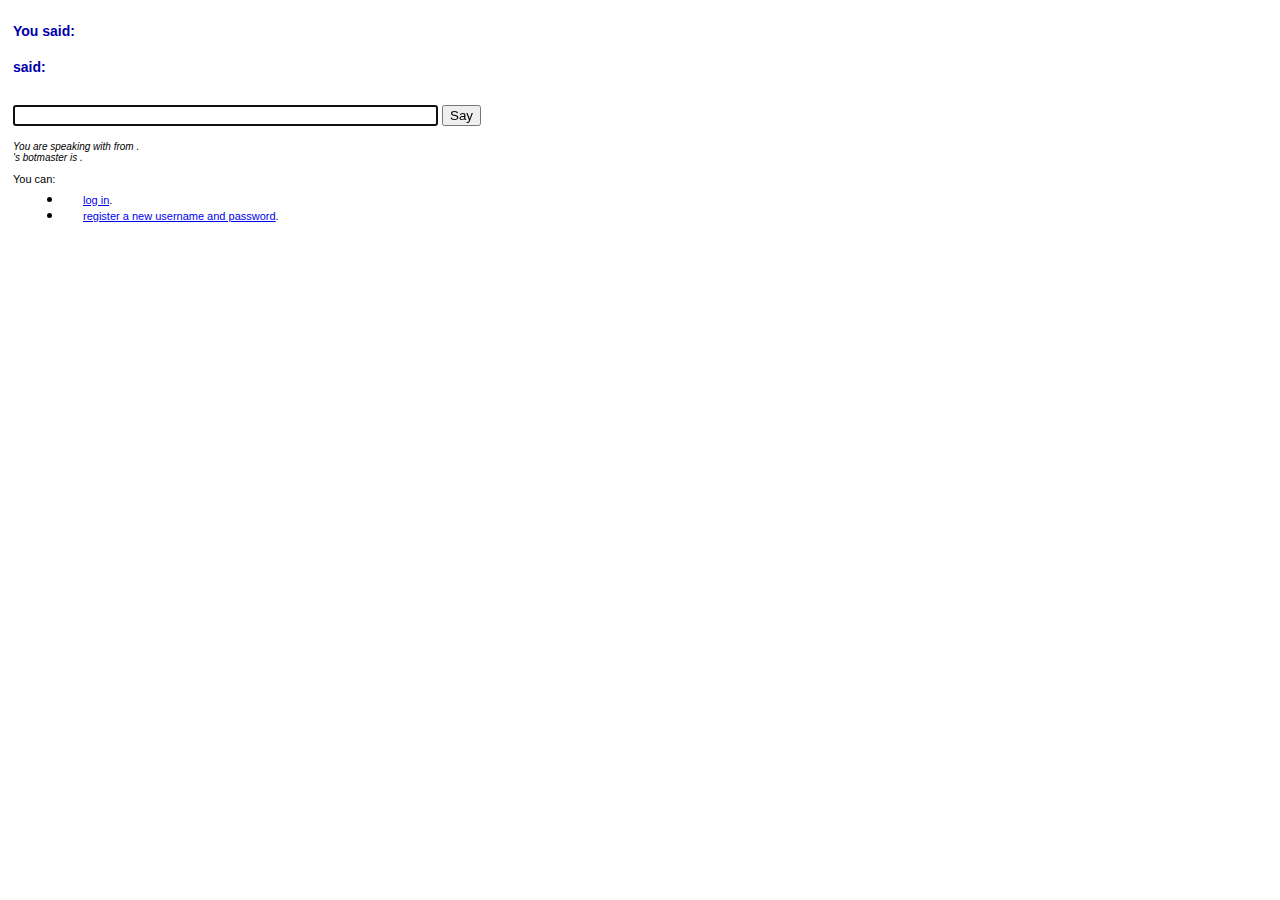
<file: templates/html/alice.html>
<!DOCTYPE html PUBLIC "-//W3C//DTD XHTML 1.0 Transitional//EN"
   "http://www.w3.org/TR/xhtml1/DTD/xhtml1-transitional.dtd">
<html xmlns="http://www.w3.org/1999/xhtml">
<!--This is a simple example of an HTML chat template for Program D.-->
    <head>
        <!--The value associated with a bot predicate, such as
            "name", is inserted wherever you use a bot element
            with a name attribute that corresponds to a predicate name.-->
        <title>
            Dialogue with <bot name="name"/>
        </title>
        <!--This is a simple stylesheet to format the page.-->
        <style type="text/css">
            p
            {
                font-family: Arial, Helvetica, sans-serif;
                font-size: 11px;
                margin-top: 10px;
                margin-bottom: 5px;
                margin-left: 0px;
                margin-right: 10px;
                text-align: left;
                background: transparent;
            }
            .fieldlabel
            {
                font-weight: bold;
                font-style: normal;
                font-size: 14px;
                color: #0000aa;
            }
            #userinput
            {
                font-weight: bold;
                font-style: italic;
                font-size: 14px;
                color: #aa0000;
            }
            .botresponse
            {
                font-weight: bold;
                font-style: italic;
                font-size: 14px;
                color: #00aa00;
            }
            .bottomtext
            {
                margin-top: 0px;
                margin-bottom: 0px;
                font-weight: normal;
                font-style: italic;
                font-size: 10px;
            }
            li p
            {
                margin-top: 0px;
                margin-bottom: 0px;
                margin-left: 20px;
                margin-right: 0px;
            }
            ul
            {
                margin-top: 0px;
                margin-bottom: 5px;
                margin-left: 10px;
                margin-right: 0px;
            }
            form
            {
                margin-top: 20px;
                margin-bottom: 10px;
                margin-left: 0px;
                margin-right: 0px;
            }
        </style>
    </head>
    <!--The body element is set to automatically give focus to the
        input field each time the document is loaded.-->
    <body onload="document.forms[0].elements[0].focus();">
        <table border="0" cellspacing="5" cellpadding="0" width="500">
            <tr>
                <td width="30%" valign="top">
                    <p class="fieldlabel">
                        You said:
                    </p>
                </td>
                <td width="70%" valign="top">
                    <p id="userinput">
                        <userinput/>
                    </p>
                </td>
            </tr>
            <tr>
                <td width="30%" valign="top">
                    <p class="fieldlabel">
                        <!--The name of the bot will be substituted here.-->
                        <bot name="name"/> said:
                    </p>
                </td>
                <td width="70%" valign="top">
                    <p class="botresponse">
                        <!--The bot's response will be substituted here.-->
                        <reply></reply><response/>
                    </p>
                </td>
            </tr>
            <tr>
                <td width="100%" colspan="2" valign="top">
                    <form method="post">
                        <input type="text" size="50" name="text" />
                        <input type="submit" value="Say" />
                    </form>
                </td>
            </tr>
            <tr>
                <td width="100%" colspan="2" valign="top">
                    <p class="bottomtext">
                        <!--Again we display the bot name, and also the hostname.-->
                        You are speaking with <bot name="name"/> from <hostname/>.
                    </p>
                    <p class="bottomtext">
                        <!--Here is an example of getting another bot predicate value (master).-->
                        <bot name="name"/>'s botmaster is <bot name="master"/>.
                    </p>
                    <p>
                        You can:
                    </p>
                    <ul>
                        <li>
                            <p>
                                <!--This link will request a login form.-->
                                <a href="?login=yes">log in</a>.
                            </p>
                        </li>
                        <li>
                            <p>
                                <!--This link will request a new user registration form.-->
                                <a href="?register=yes">register a new username and password</a>.
                            </p>
                        </li>
                    </ul>
                </td>
            </tr>
        </table>
    </body>
</html>
</file>
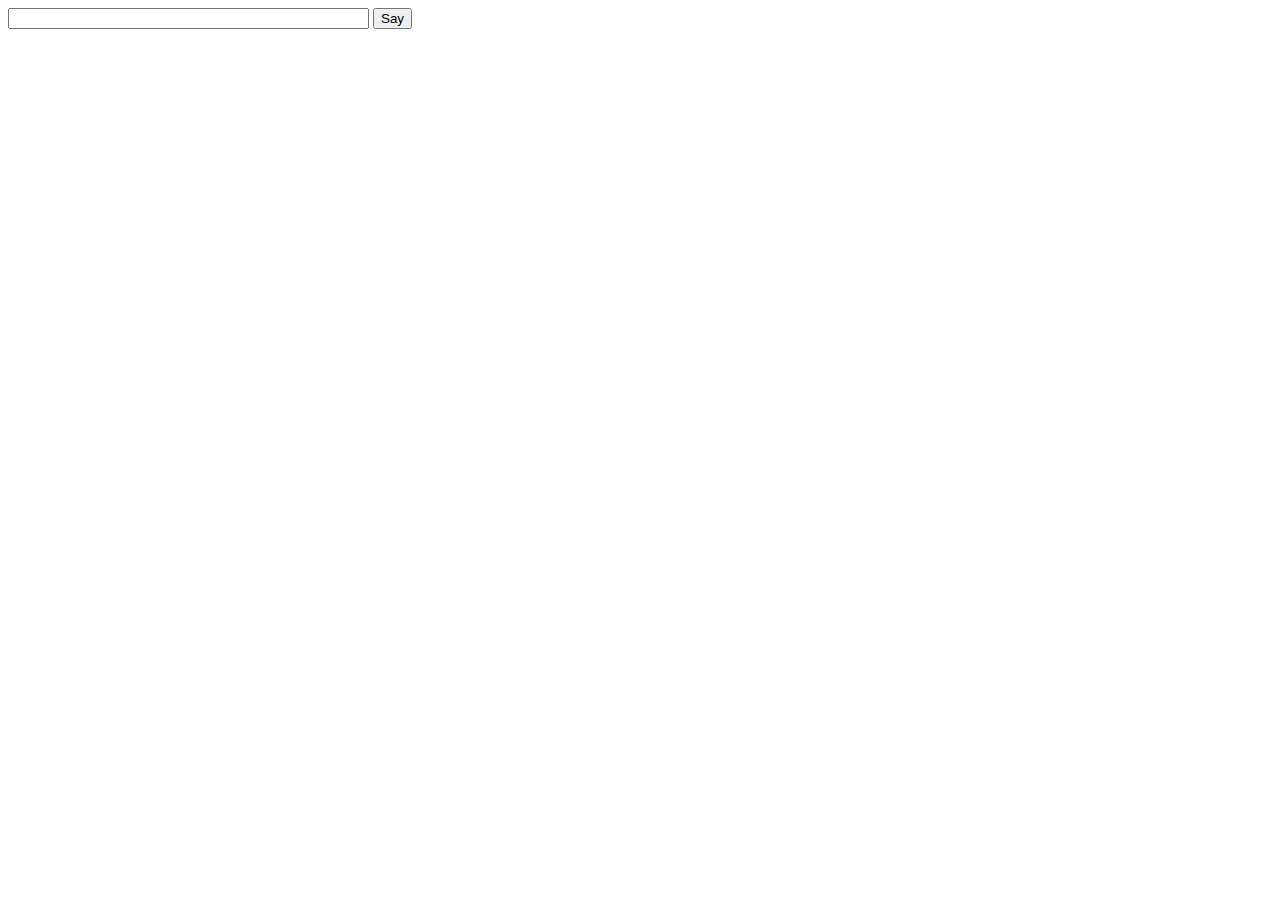
<file: templates/html/anna.html>
<html>
    <head>
        <title>
            Anna
        </title>
    </head>
    <body>

      <!-- Begin Response !-->                  
	<reply></reply><response/>
   
      <!-- End Response !--> 
            
      <form method="POST">
               <input type="text" size="42" name="text" value="" >
               <input type="submit" value="Say" >
      </form>
    </body>
</html>
</file>
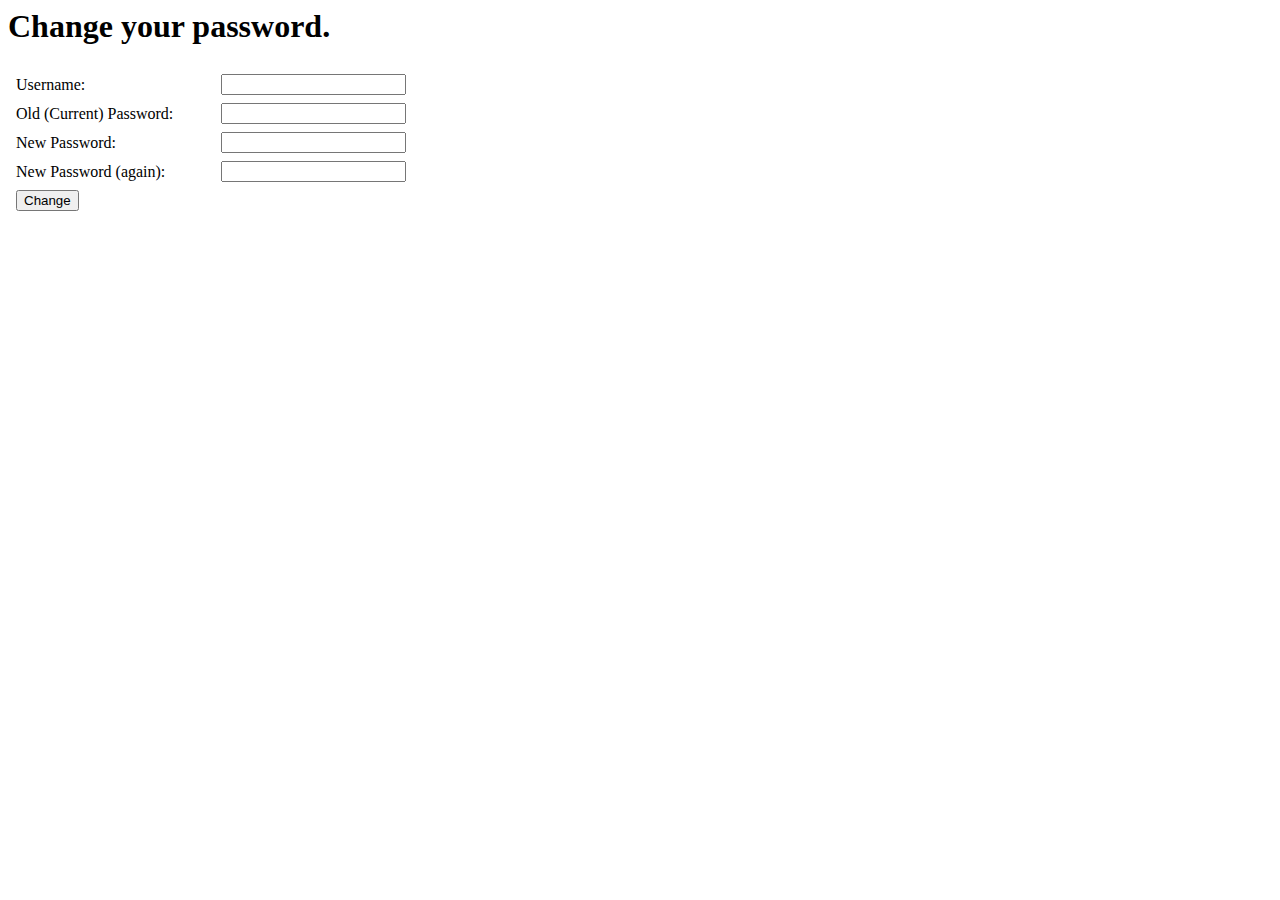
<file: templates/html/change-password.html>
<html>
	<head>
		<title>
			Change Your Password
		</title>
		<link rel="stylesheet" type="text/css" href="http://localhost/style/style/sample.css" />
	</head>
	<body>
		<h1>
			Change your password.
		</h1>
		<form name="passreq" method="POST" action="/" >
			<table width="33%" border="0" cellspacing="8" cellpadding="0">
				<tr>
					<td width="50%" valign="middle">
						<p class="fieldlabel">
							Username: 
						</p>
					</td>
					<td width="55%" valign="middle">
						<input type="text" name="user" value="" />
					</td>
				</tr>
				<tr>
					<td width="50%" valign="middle">
						<p class="fieldlabel">
							Old (Current) Password: 
						</p>
					</td>
					<td width="50%" valign="middle">
						<input type="password" name="old_password" value="" /> 
					</td>
				</tr>
				<tr>
					<td width="50%" valign="middle">
						<p class="fieldlabel">
							New Password: 
						</p>
					</td>
					<td width="50%" valign="middle">
						<input type="password" name="password" value="" /> 
					</td>
				</tr>
				<tr>
					<td width="50%" valign="middle">
						<p class="fieldlabel">
							New Password (again): 
						</p>
					</td>
					<td width="50%" valign="middle">
						<input type="password" name="password1" value="" /> 
					</td>
				</tr>
				<tr>
					<td colspan="2" width="100%">
						<input type="submit" value="Change" />
					</td>
				</tr>
			</table>
			<input type="hidden" name="change_password" value="yes" />
		</form>
	</body>
</html>
</file>
